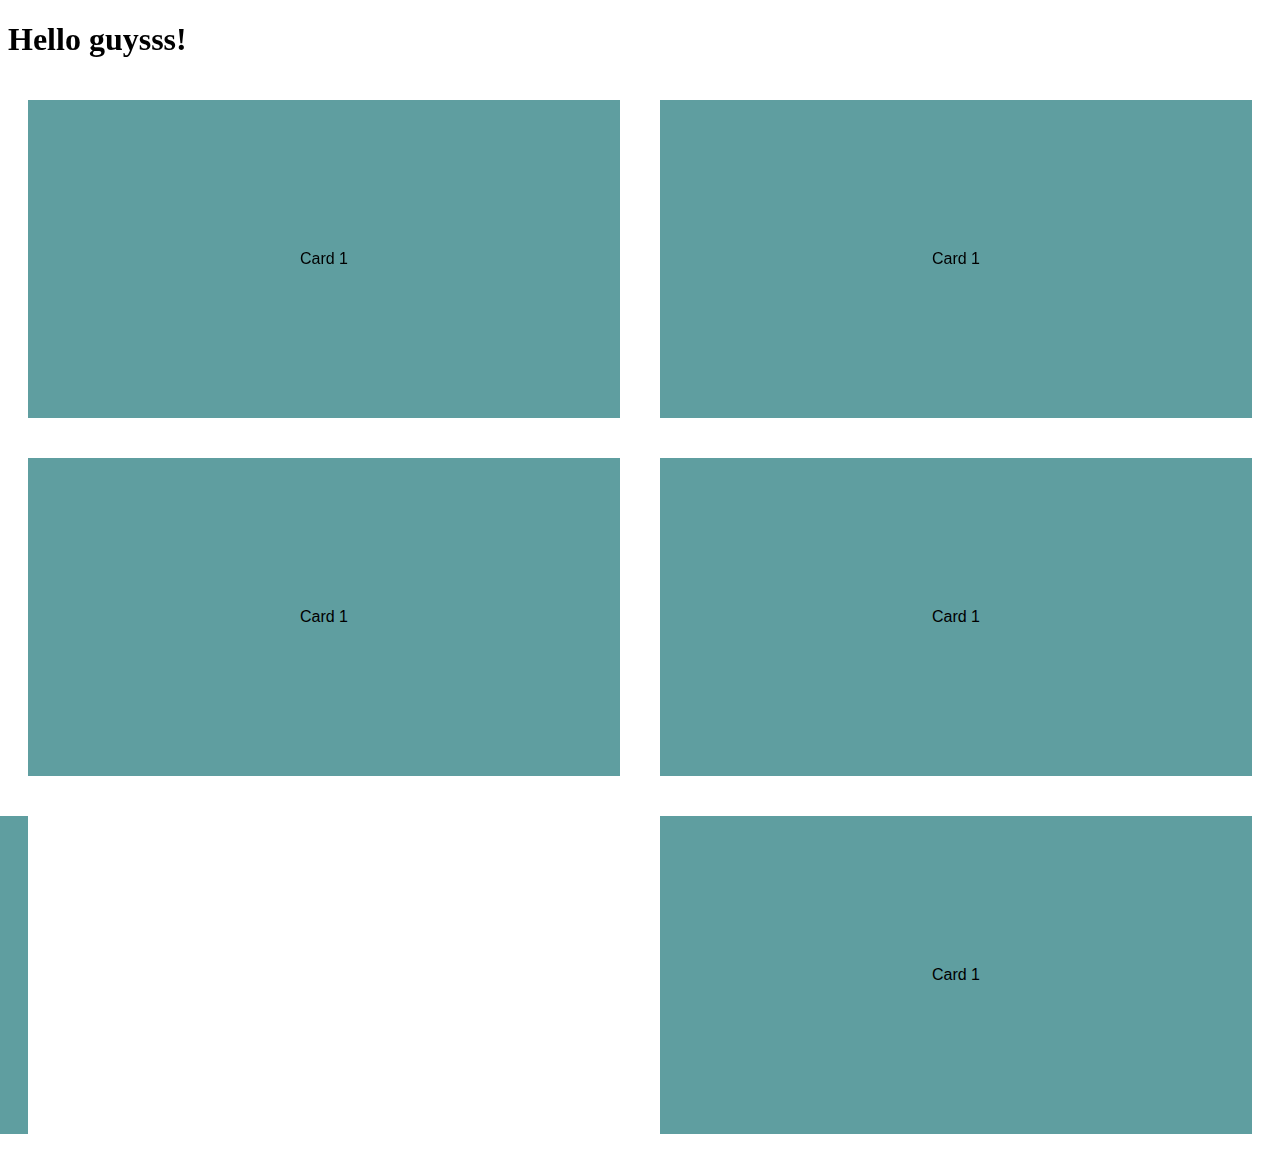
<file: aos1.html>
<!DOCTYPE html>
<html lang="en">
<head>
    <meta charset="UTF-8">
    <meta name="viewport" content="width=device-width, initial-scale=1.0">
    <title>AOS eg</title>
    <link href="https://unpkg.com/aos@2.3.1/dist/aos.css" rel="stylesheet">
    <style>
        .cards{
            display: grid;
            grid-template-rows: 1fr 1fr 1fr;
            grid-template-columns: 1fr 1fr;
        }

        .card{
            display: flex;
            align-items: center;
            justify-content: center;
            padding: 150px;
            margin: 20px;
            background-color: cadetblue;
            font-family: 'Lucida Sans', 'Lucida Sans Regular', 'Lucida Grande', 'Lucida Sans Unicode', Geneva, Verdana, sans-serif;
        }
    </style>
    
</head>
<body>
    <script src="https://unpkg.com/aos@2.3.1/dist/aos.js"></script>
    <script>
        AOS.init();
    </script>

    <h1 data-aos="flip-down" data-aos-duration="1000"> Hello guysss! </h1>

    <div class="cards">
        <div class="card" data-aos="flip-left" data-aos-duration="1000" data-aos-delay="100">
            Card 1
        </div>

        <div class="card"  data-aos="flip-right" data-aos-duration="1000" data-aos-delay="100">
            Card 1
        </div>

        <div class="card" data-aos="fade-right" data-aos-duration="1000" data-aos-delay="100">
            Card 1
        </div>

        <div class="card" data-aos="fade-left" data-aos-duration="1000" data-aos-delay="100">
            Card 1
        </div>

        <div class="card" data-aos="slide-right" data-aos-duration="1000" data-aos-delay="100">
            Card 1
        </div>

        <div class="card">
            Card 1
        </div>
    </div>


    
</body>
</html>
</file>
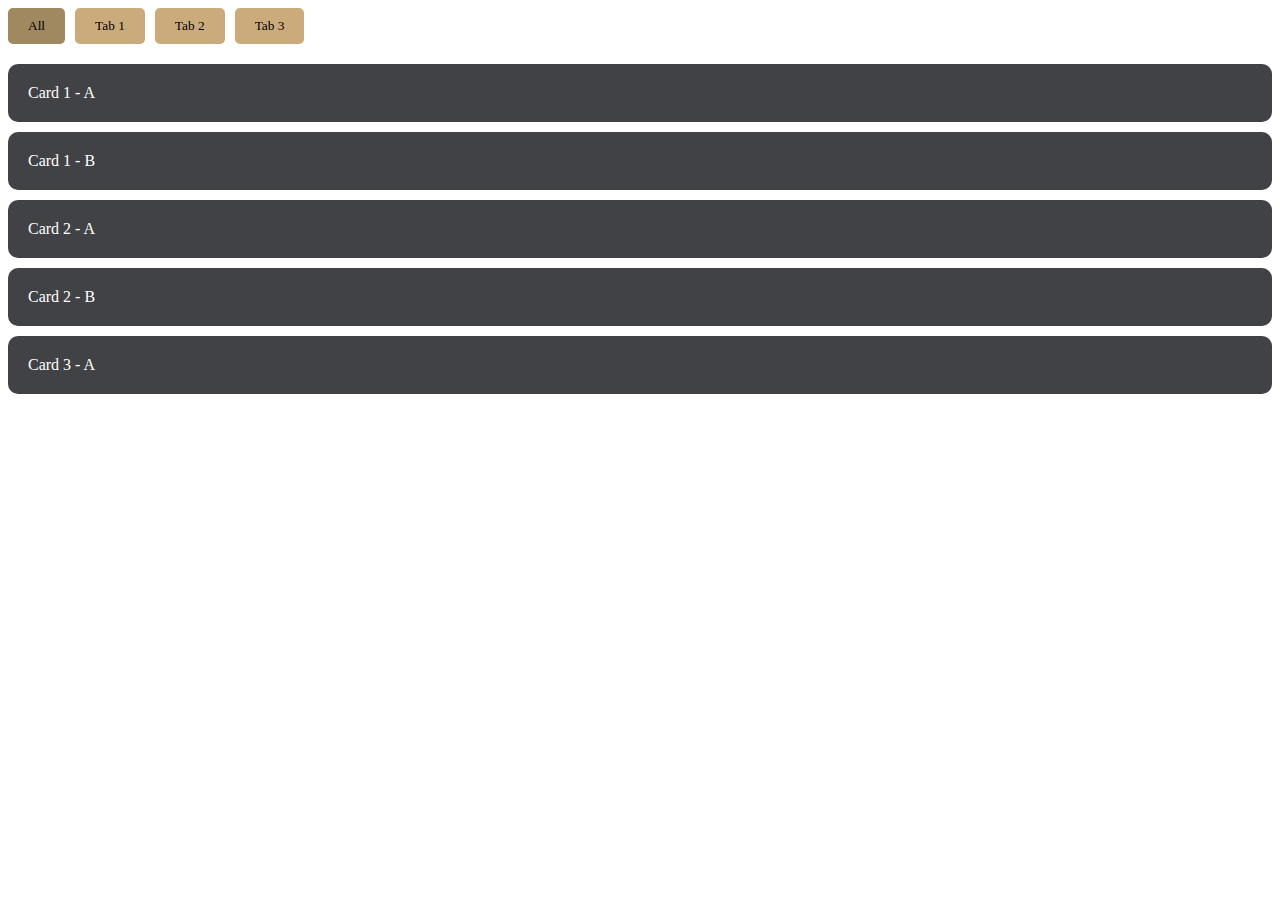
<file: tabs.html>
<!DOCTYPE html>
<html lang="en">
<head>
    <meta charset="UTF-8">
    <meta name="viewport" content="width=device-width, initial-scale=1.0">
    <title>Document</title>
    <style>
        .tab-buttons {
  display: flex;
  gap: 10px;
  margin-bottom: 20px;
}

.tab-btn {
  padding: 10px 20px;
  background-color: #cbab7c;
  border: none;
  border-radius: 5px;
  cursor: pointer;
  font-family: Raleway;
  transition: filter 0.3s ease;
}

.tab-btn:hover {
  filter: brightness(85%);
}

.tab-btn.active {
  background-color: #a08861; /* slightly dimmed */
}

.tab-card {
  padding: 20px;
  margin-bottom: 10px;
  background-color: #414245;
  border-radius: 10px;
  font-family: Raleway;
  color: white;
}

    </style>
</head>
<body>

    <div class="tab-buttons">
  <button class="tab-btn active" data-tab="all">All</button>
  <button class="tab-btn" data-tab="1">Tab 1</button>
  <button class="tab-btn" data-tab="2">Tab 2</button>
  <button class="tab-btn" data-tab="3">Tab 3</button>
</div>

<div class="cards-container">
  <div class="tab-card" data-tab="1">Card 1 - A</div>
  <div class="tab-card" data-tab="1">Card 1 - B</div>

  <div class="tab-card" data-tab="2">Card 2 - A</div>
  <div class="tab-card" data-tab="2">Card 2 - B</div>

  <div class="tab-card" data-tab="3">Card 3 - A</div>
</div>

    <script>
  const buttons = document.querySelectorAll('.tab-btn');
  const cards = document.querySelectorAll('.tab-card');

  buttons.forEach(button => {
    button.addEventListener('click', () => {
      // Update button active class
      buttons.forEach(btn => btn.classList.remove('active'));
      button.classList.add('active');

      const tab = button.getAttribute('data-tab');

      cards.forEach(card => {
        if (tab === 'all' || card.getAttribute('data-tab') === tab) {
          card.style.display = 'block';
        } else {
          card.style.display = 'none';
        }
      });
    });
  });
</script>

</body>
</html>
</file>
